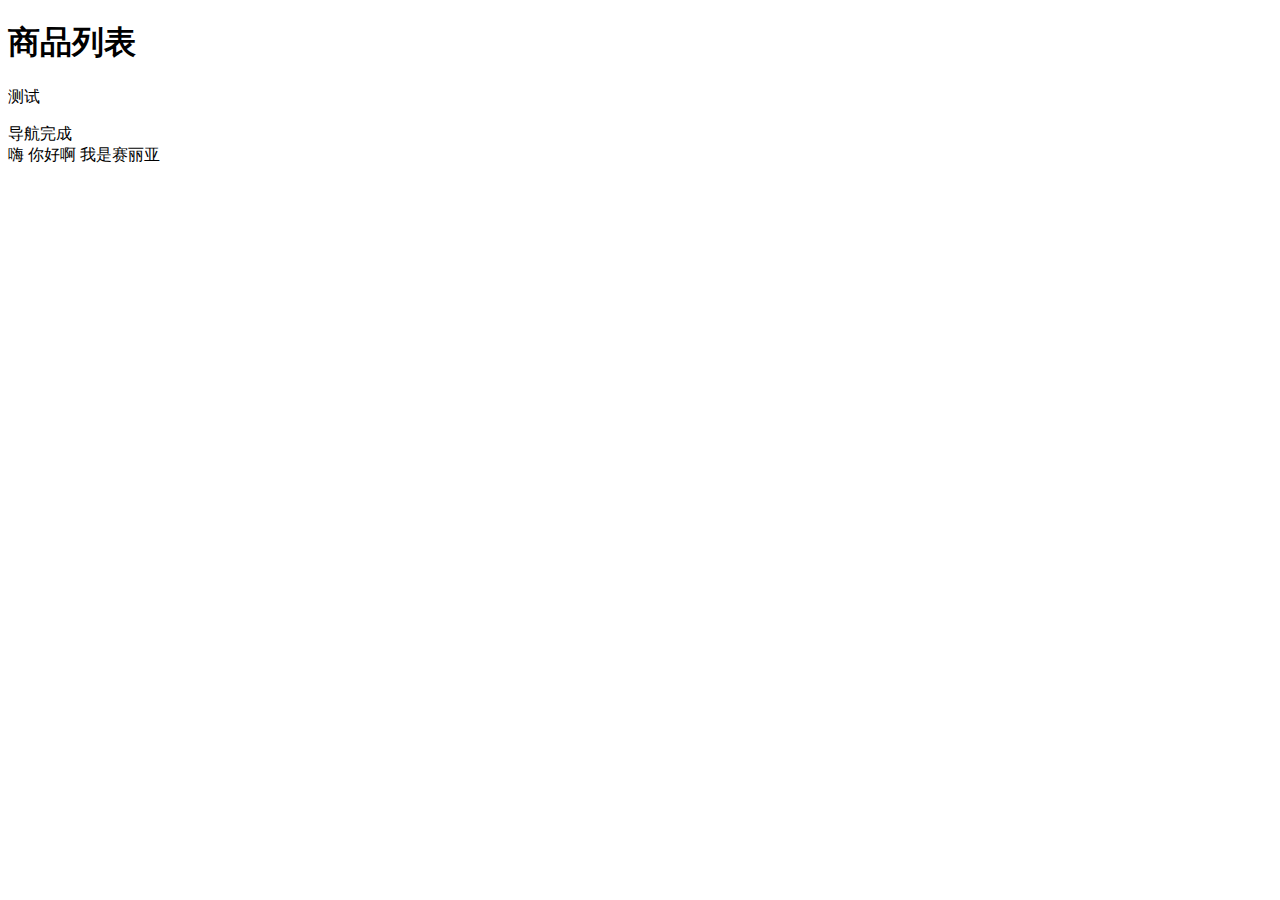
<file: src/index.html>
<!DOCTYPE html>
<html lang="en">
<head>
    <meta charset="UTF-8" />
    <title>Document</title>
</head>
<body>
    <h1>商品列表</h1>
    <p>测试</p>
    <nav>导航完成</nav>
    <div>嗨 你好啊 我是赛丽亚</div>
</body>
</html>
</file>
